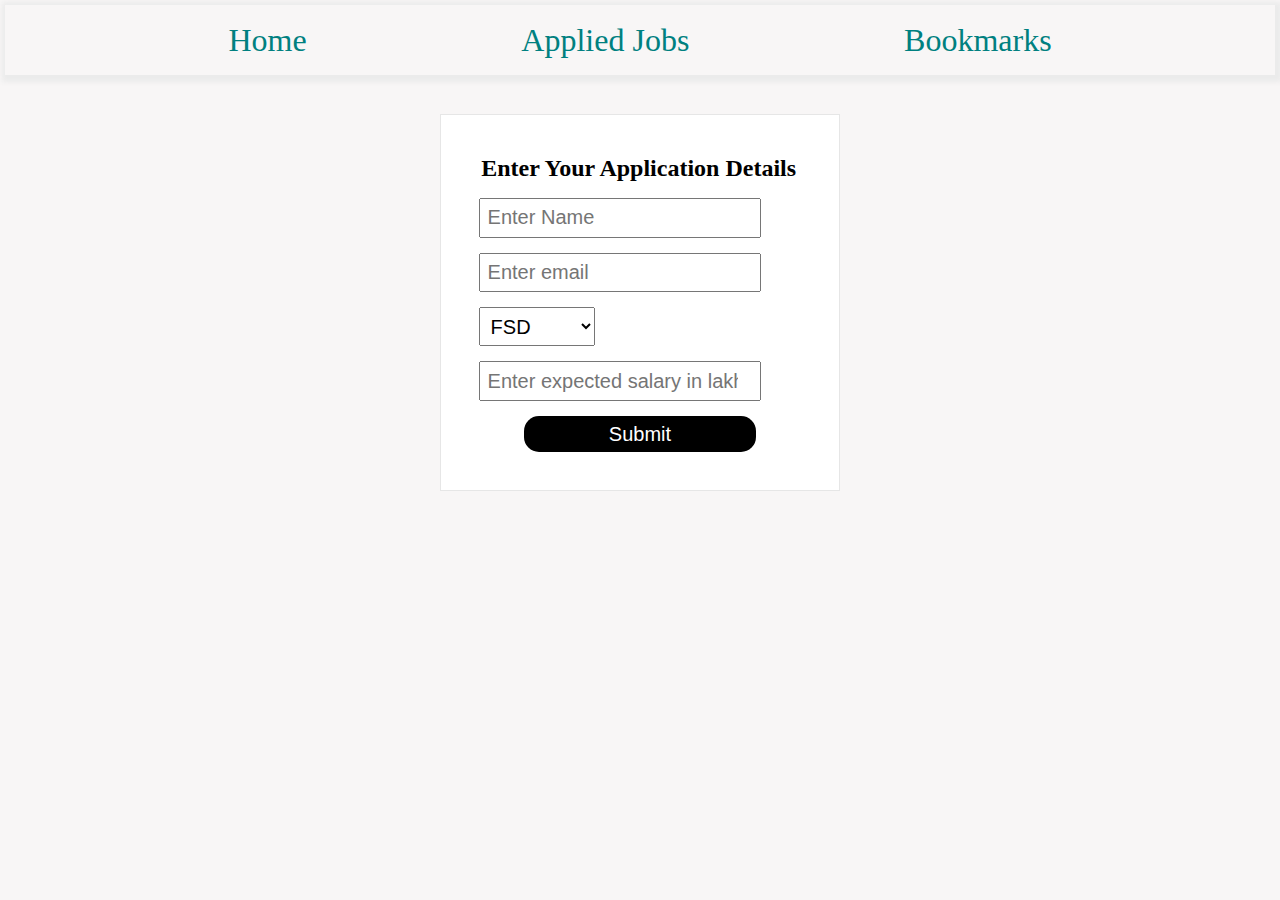
<file: index.html>
<!DOCTYPE html>
<html lang="en">
  <head>
    <meta charset="UTF-8" />
    <meta http-equiv="X-UA-Compatible" content="IE=edge" />
    <meta name="viewport" content="width=device-width, initial-scale=1.0" />
    <title>Home Page</title>
    <link rel="stylesheet" href="index.css" />
  </head>

  <body>
    <!-- Navbar -->
    <div id="links">
      <div><a href="index.html">Home</a></div>
      <div><a href="applied.html">Applied Jobs</a></div>
      <div><a href="bookmark.html">Bookmarks</a></div>
    </div>
    <form id="form">
      <h2>Enter Your Application Details</h2>
      <input placeholder="Enter Name" id="name" type="text" />
      <input placeholder="Enter email" type="email" id="email" />
      <select id="role">
        <option value="FSD">FSD</option>
        <option value="Backend">Backend</option>
        <option value="Frontend">Frontend</option>
      </select>
      <input
        id="salary"
        type="number"
        placeholder="Enter expected salary in lakhs per annum "
      />
      <input id="submit" type="submit" value="Submit" />
    </form>
  </body>
  <script>
    //you need to code here

    document.querySelector("#form").addEventListener("submit", jobSubmit);
    var jobArr = JSON.parse(localStorage.getItem("jobList")) || [];

    function jobSubmit() {
      event.preventDefault();

      var jobObj = {
        personName: document.querySelector("#name").value,
        personEmail: form.email.value,
        personRole: form.role.value,
        personSalary: form.salary.value,
      };
      jobArr.push(jobObj);
      console.log(jobArr);
      localStorage.setItem("jobList", JSON.stringify(jobArr));
      // redirect to applied jobs
      window.location.href = "applied.html";
    }
  </script>
</html>
</file>
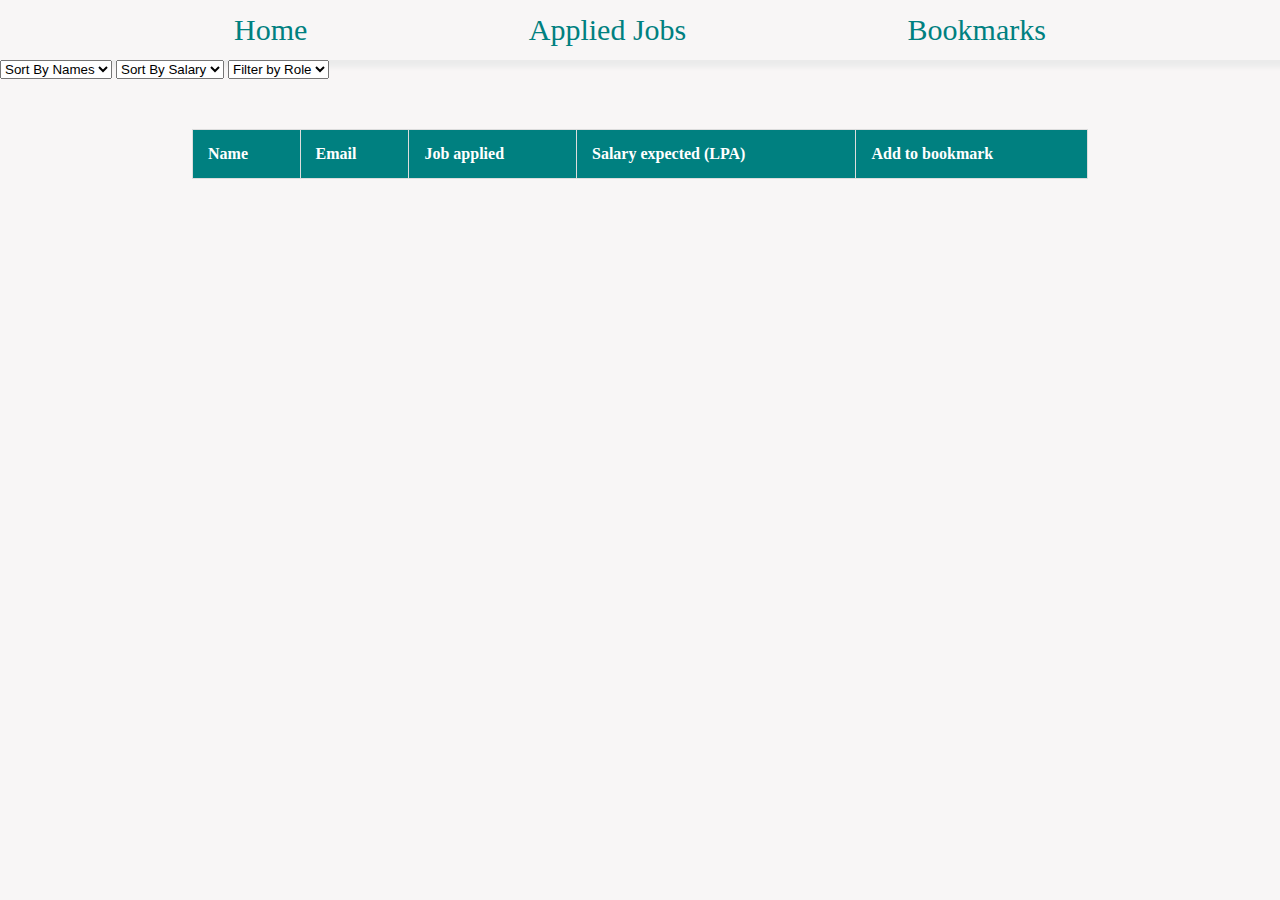
<file: applied.html>
<!DOCTYPE html>
<html lang="en">
  <head>
    <meta charset="UTF-8" />
    <meta http-equiv="X-UA-Compatible" content="IE=edge" />
    <meta name="viewport" content="width=device-width, initial-scale=1.0" />
    <title>Database</title>
    <link rel="stylesheet" href="commonStyles.css" />
  </head>

  <body>
    <div id="links">
      <div><a href="index.html">Home</a></div>
      <div><a href="applied.html">Applied Jobs</a></div>
      <div><a href="bookmark.html">Bookmarks</a></div>
    </div>

    <select id="sortNames" onchange="handleNameSort()">
      <option value="">Sort By Names</option>
      <option value="ascending">Ascending</option>
      <option value="descending">Descending</option>
    </select>

    <select id="sortSalary" onchange="handleSalarySort()">
      <option value="">Sort By Salary</option>
      <option value="htl">High to Low</option>
      <option value="lth">Low to High</option>
    </select>

    <select id="filterRole" onchange="handleRoleFilter()">
      <option value="">Filter by Role</option>
      <option value="FSD">FSD</option>
      <option value="Frontend">Frontend</option>
      <option value="Backend">Backend</option>
    </select>

    <main>
      <table>
        <thead>
          <tr>
            <th>Name</th>
            <th>Email</th>
            <th>Job applied</th>
            <th>Salary expected (LPA)</th>
            <th>Add to bookmark</th>
          </tr>
        </thead>
        <tbody id="body">
          <!-- Append your output to tbody -->
        </tbody>
      </table>
    </main>
  </body>
  <script>
    //you need to code here
    var jobArr = JSON.parse(localStorage.getItem("jobList"));
    displayData(jobArr);

    // reduce
    var sum = jobArr.reduce(function (acc, elem) {
      return acc + Number(elem.personSalary);
    }, 0);
    console.log(sum);

    var bookMarkArr = JSON.parse(localStorage.getItem("bookmarks")) || [];

    function handleSalarySort() {
      var selected = document.querySelector("#sortSalary").value;
      console.log(selected);
      if (selected == "htl") {
        jobArr.sort(function (a, b) {
          return b.personSalary - a.personSalary;
        });
        displayData(jobArr);
      }

      if (selected == "lth") {
        jobArr.sort(function (a, b) {
          return a.personSalary - b.personSalary;
        });
        displayData(jobArr);
      }
    }

    function handleRoleFilter() {
      var selected = document.querySelector("#filterRole").value;
      // filter will return array whenever it satifies the given condn

      var filteredList = jobArr.filter(function (elem) {
        return elem.personRole == selected;
      });

      console.log(filteredList);
      displayData(filteredList);
    }

    function handleNameSort() {
      var selected = document.querySelector("#sortNames").value;
      console.log(selected);

      if (selected == "ascending") {
        jobArr.sort(function (a, b) {
          if (a.personName > b.personName) return 1;
          if (a.personName < b.personName) return -1;
          return 0;
        });
        displayData(jobArr);
        console.log(jobArr);
      }
      if (selected == "descending") {
        jobArr.sort(function (a, b) {
          if (a.personName > b.personName) return -1;
          if (a.personName < b.personName) return 1;
          return 0;
        });
        displayData(jobArr);
        console.log(jobArr);
      }
    }

    function displayData(data) {
      document.querySelector("tbody").innerHTML = "";

      data.forEach(function (elem) {
        var tr = document.createElement("tr");

        var td1 = document.createElement("td");
        td1.innerText = elem.personName;

        var td2 = document.createElement("td");
        td2.innerText = elem.personEmail;

        var td3 = document.createElement("td");
        td3.innerText = elem.personRole;

        var td4 = document.createElement("td");
        td4.innerText = elem.personSalary;

        var td5 = document.createElement("td");
        td5.innerText = "Bookmark";
        td5.style.color = "blue";
        td5.style.cursor = "pointer";
        td5.addEventListener("click", function () {
          //writing logic here
          bookMarkFun(elem);
        });

        tr.append(td1, td2, td3, td4, td5);

        document.querySelector("tbody").append(tr);
      });
    }

    function bookMarkFun(elem) {
      console.log(elem);
      bookMarkArr.push(elem);
      localStorage.setItem("bookmarks", JSON.stringify(bookMarkArr));
    }
  </script>
</html>
</file>
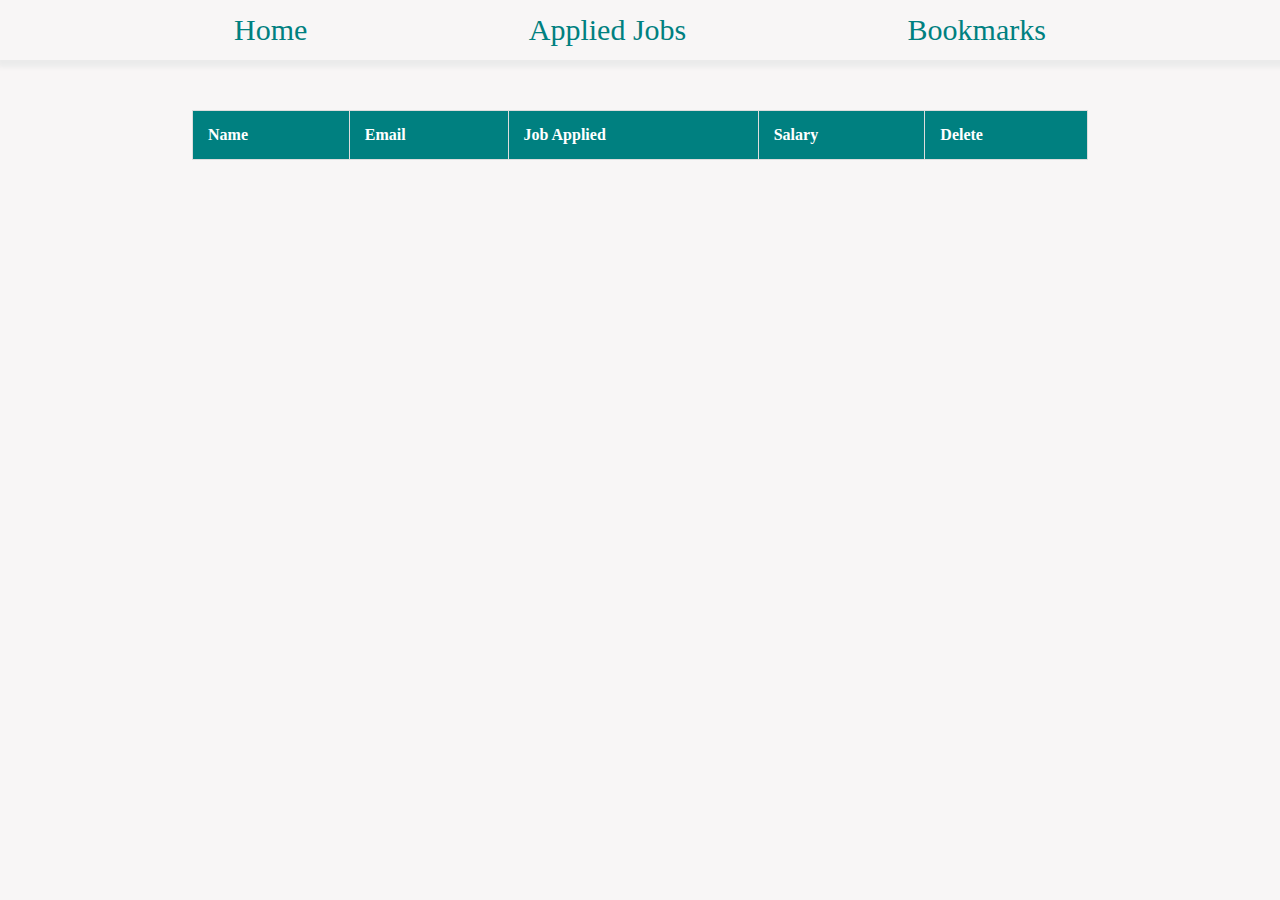
<file: bookmark.html>
<!DOCTYPE html>
<html lang="en">
  <head>
    <meta charset="UTF-8" />
    <meta http-equiv="X-UA-Compatible" content="IE=edge" />
    <meta name="viewport" content="width=device-width, initial-scale=1.0" />
    <title>Admitted</title>
    <style>
      .deleteText {
        color: red;
        cursor: pointer;
      }
    </style>
    <link rel="stylesheet" href="commonStyles.css" />
  </head>

  <body>
    <div id="links">
      <div><a href="index.html">Home</a></div>
      <div><a href="applied.html">Applied Jobs</a></div>
      <div><a href="bookmark.html">Bookmarks</a></div>
    </div>
    <main>
      <table>
        <thead>
          <tr>
            <th>Name</th>
            <th>Email</th>
            <th>Job Applied</th>
            <th>Salary</th>
            <th>Delete</th>
          </tr>
        </thead>
        <tbody id="body"></tbody>
      </table>
    </main>
  </body>
  <script>
    //you need to code here
    var bookMarkArr = JSON.parse(localStorage.getItem("bookmarks"));
    // 3
    displayData(bookMarkArr);

    function displayData(data) {
      data.forEach(function (elem, index) {
        var tr = document.createElement("tr");

        var td1 = document.createElement("td");
        td1.innerText = elem.personName;

        var td2 = document.createElement("td");
        td2.innerText = elem.personEmail;

        var td3 = document.createElement("td");
        td3.innerText = elem.personRole;
        
        var td4 = document.createElement("td");
        td4.innerText = elem.personSalary;

        var td5 = document.createElement("td");
        td5.innerText = "Delete";
        td5.setAttribute("class", "deleteText");
        td5.addEventListener("click", function () {
          deleteItem(elem, index);
        });

        tr.append(td1, td2, td3, td4, td5);

        document.querySelector("tbody").append(tr);
      });
    }

    function deleteItem(elem, index) {
      bookMarkArr.splice(index, 1);
      localStorage.setItem("bookmarks", JSON.stringify(bookMarkArr));
      window.location.reload();
      // var updatedData = JSON.parse(localStorage.getItem("bookmarks"));
      // displayData(updatedData);
    }
    // var arr = [1, 2, 3, 4, 5];

    // localStorage.setItem("sampleArr", JSON.stringify(arr));

    // // splice()

    // // splice(startIndex, deleteCount)
    // arr.splice(1, 1);// [1,3,4,5]
    // localStorage.setItem("sampleArr", JSON.stringify(arr));
  </script>
</html>
</file>
<file: index.css>
* {
  margin: 1px;
  padding: 1px;
  box-sizing: border-box;
}
body {
  background-color: rgb(248, 246, 246);
}
/* Navbar related css */



#links > div {
  display: flex;
  list-style: none;
}
#links a {
  text-decoration: none;
  color: teal;
  font-size: 32px;
}
#submit {
  width: 72%;
  margin: auto;
  background-color: black;
  color: white;
  border: none;
  border-radius: 15px;
}
#links {
  display: flex;
  justify-content: space-evenly;
  padding: 1%;
  box-shadow: 2px 2px 5px 5px rgb(235, 235, 235);
}
form {
  width: 400px;
  border: 1px solid rgb(230, 230, 230);
  margin: 3% auto;
  padding: 3%;
  background: white;
}

input,
select {
  display: block;
  margin: 15px 0px;
  font-size: 20px;
  padding: 2%;
}
option {
  font-size: 25px;
}
</file>
<file: commonStyles.css>
* {
  margin: 0;
  padding: 0;
  box-sizing: border-box;
}
body {
  background-color: rgb(248, 246, 246);
}
/* Navbar related css */

#links {
  display: flex;
  justify-content: space-evenly;
  padding: 1%;
  box-shadow: 2px 2px 5px 5px rgb(235, 235, 235);
}

#links > div {
  display: flex;
  list-style: none;
}
#links a {
  text-decoration: none;
  color: teal;
  font-size: 30px;
}

table,
td,
th {
  border: 1px solid #ddd;
  text-align: left;
}

table {
  border-collapse: collapse;
  width: 70%;
  margin: auto;
  margin-top: 50px;
}

th,
td {
  padding: 15px;
}

tr > th {
  background-color: teal;
  color: white;
}
</file>
